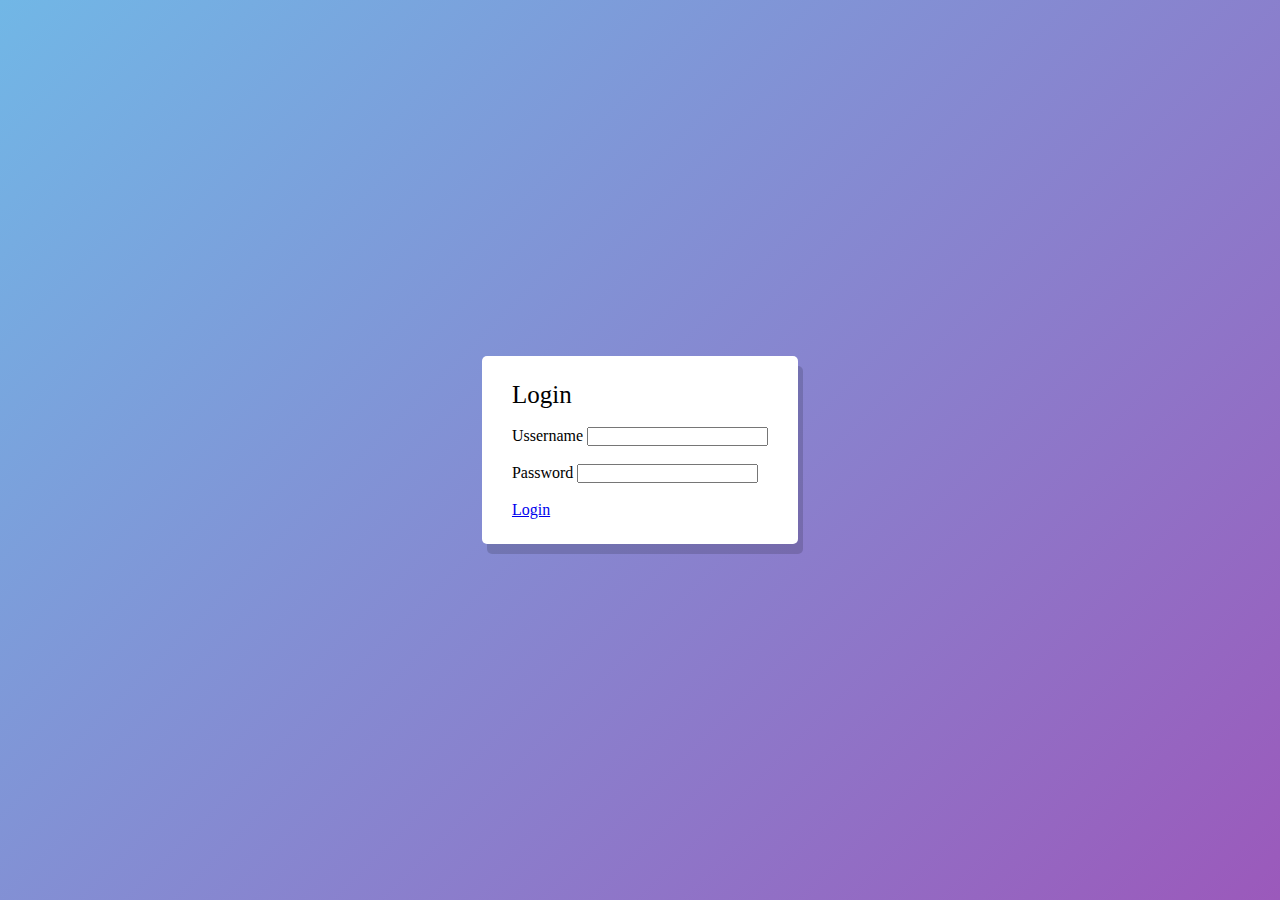
<file: index.html>
<!DOCTYPE html>
<html lang="en">
<head>
    <meta charset="UTF-8">
    <meta name="viewport" content="width=device-width, initial-scale=1.0">
    <title>Membuat Form Registrasi</title>
   <link rel="stylesheet" href="style.css">
   
</head>
<body>
    <form>
    <div class="container">
        <align="center">
        <div class="title">Login</div>
        <div class="content">
            <br>
        </align>
            <form action="#">
                <div class="user-details">
                    <div class="input-inbox">
                        <span class="details">Ussername</span>
                        <input type="text" placeholder="" required>
                    </div>
                <br>
                
                    <div class="input-inbox">
                        <span class="details">Password</span>
                        <input type="text" placeholder="" required>
                    </div>
                  
                </div>
                <br>
                </div>
               <a href="beranda.html" class="login-button">Login</a>
            </form>
        </div>

    </div>
</body>
</html>
</file>
<file: style.css>
*{
    margin: 0;
    padding: 0;
    box-sizing: border-box;
    
}
body{
    height: 100vh;
    display: flex;
    justify-content: center;
    align-items: center;
    padding: 10px;
    background:  linear-gradient(135deg,#71b7e6, #9b59bb);
}
.container{
    max-width: 700px;
    width: 100%;
    background-color: #fff;
    padding: 25px 30px;
    border-radius: 5px;
    box-shadow: 05px 10px rgba(0, 0, 0, 0.15);
}
.container .title{
    font-size: 25px;
    font-weight: 500;
    position: relative;

}
.container .title::before{
    content: "";
    position: absolute;
    left: 0;
    bottom: 0;
    height: 3px;
    width: 30px;
    border-radius: 5px;
    background: l
}
.container form .user-details{
    display: flex;
    flex-wrap: wrap;
    justify-content: space-between;
    margin: 20px 0 12px 0;
}
form .user-details .input-box{
    margin-bottom: 15px;
    width: calc(100% /2-20px);
}
form .input-boxs span.details{
    display: block;
    font-weight: 500;
    margin-bottom: 5px;

}
.user-details .input-box input{
    height: 45px;
    width: 100%;
    outline: none;
    font-size: 16px;
    border-radius: 5px;
    padding-left: 15px;
    border: 1px solid #ccc;
    border-bottom-width: 2px;
    transition: all o.3s ease;
}
.user-details .input-box input:focus,
.user-details .input-box input:valid{
    border-color: aqua;
}
form .gender-details .gender-title{
    font-size: 20px;
    font-weight: 500;

}
form .category{
    display: flex;
    width: 80%;
    margin: 14px 0;
    justify-content: space-between;
}
form .category label{
    display: flex;
    align-items: center;
    cursor: pointer;
}
form .category label .dot{
    height: 18px;
    width: 18px;
    border-radius: 50%;
    margin-right: 10px;
    background: #d9d9d9;
    border: 5px solid transparent;
    transition: all 0.35 ease;
}
#dot-1:checked ~ .category label .one,
#dot-2:checked ~ .category label .two,    
#dot-3:checked ~ .category label .tree,{
    background: #9b59b6;
    border-color: #d9d9d9;
}
form input[type="radio"]{
    display: none;
}
form .button input{
    height: 100%;
    width: 100%;
    border-radius: 5px;
    border: none;
    color: #fff;
    font-size: 18px;
    font-weight: 500;
    letter-spacing: 1px;
    cursor: pointer;
    transition: all 0.3s ease;
    background: linear-gradient(135deg,#71b7e6, #9b59bb);

}
form .button input:hover{
    background: linear-gradient(135deg,#71b7e6, #9b59bb);
}
@media(max-with: 584px){
    .container{
        max-width: 100px;
    }
}
form .user-details .input-box{
    margin-bottom: 15px;
    width: 100px;
}
form .category{
    width: 100px;
}
.content form .user-details{
    max-height: 300px;
    overflow-y: scroll;
}
.user-details::-webkit-scrollbar{
    width: 5px;
}

@media(max-width: 459px){
    .container .content .category{
        flex-direction: column;
    }
}
</file>
